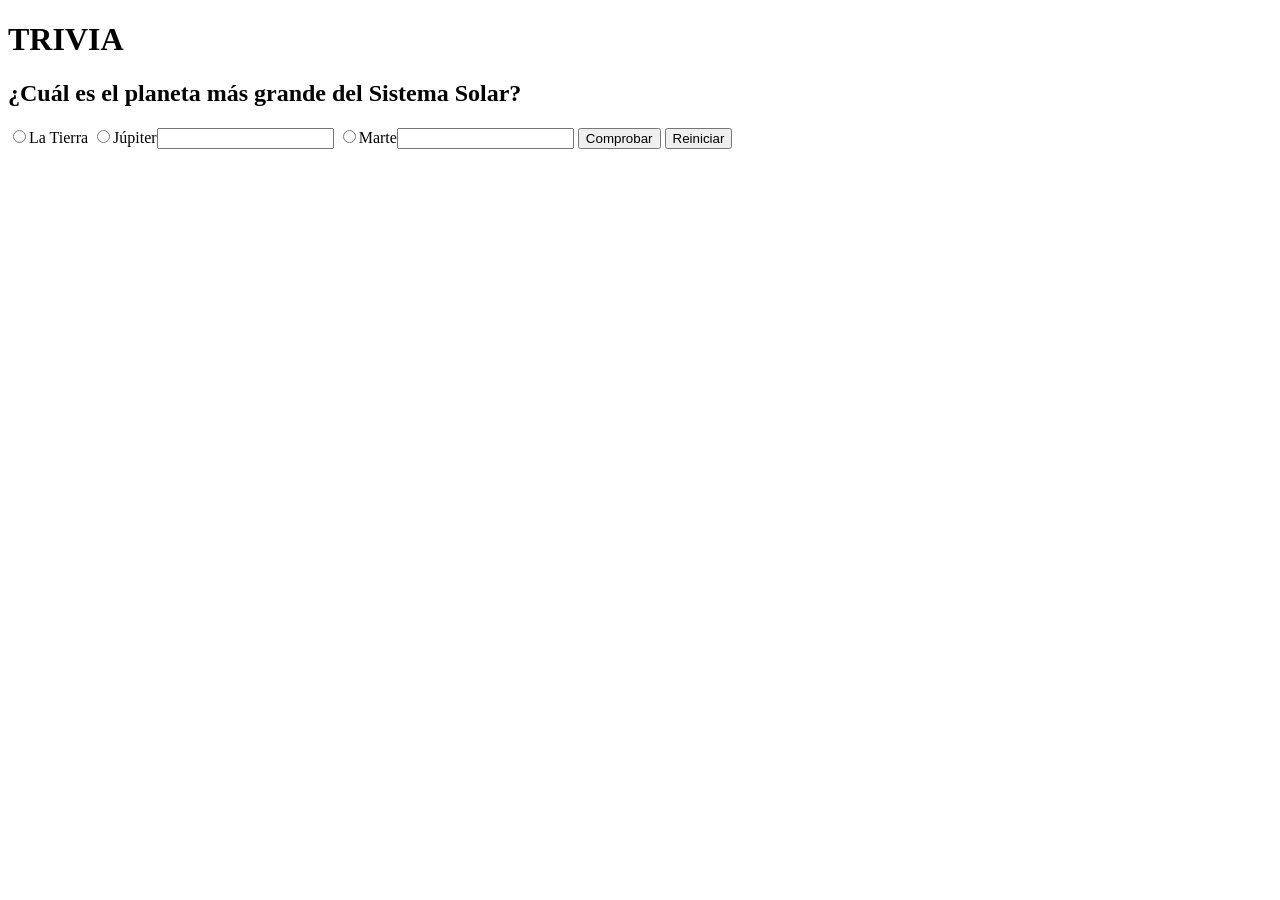
<file: javascript4.html>
<!DOCTYPE html>
<html lang="en">
<head>
    <meta charset="UTF-8">
    <meta http-equiv="X-UA-Compatible" content="IE=edge">
    <meta name="viewport" content="width=device-width, initial-scale=1.0">
    <title>Document</title>
</head>
<body>
    <h1>TRIVIA</h1>
    <h2>¿Cuál es el planeta más grande del Sistema Solar?</h2>
    <label>
        <input type="radio" name="respuesta" value="A">La Tierra</imput>
    </label>
    <label>
        <input type="radio" name="respuesta" value="B">Júpiter<input>
    </label>
    <label>
        <input type="radio" name="respuesta" value="C">Marte<input>
    </label>
    <button id="Comprobar">Comprobar</button>
    <button id="reiniciar">Reiniciar</button>
</body>
</html>
</file>
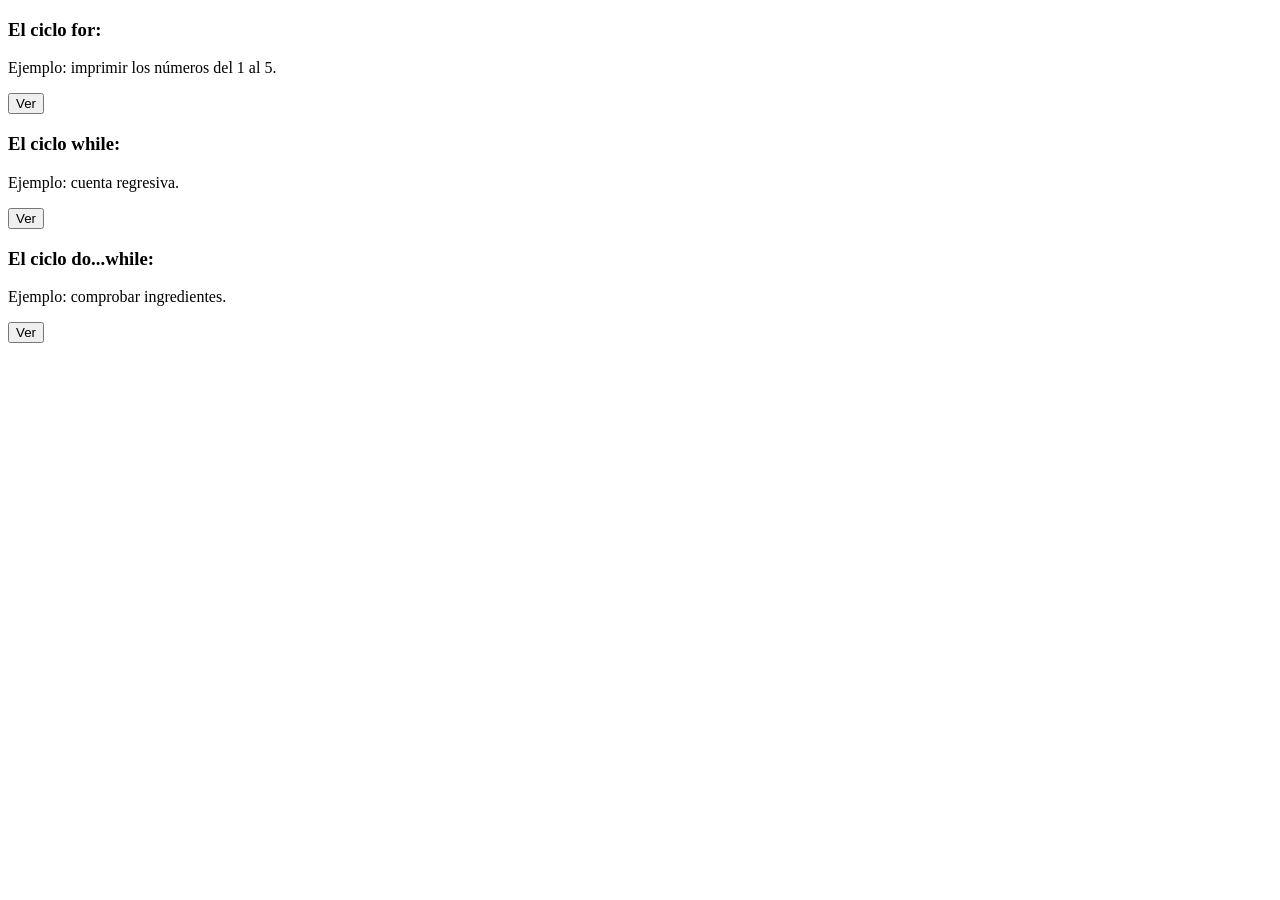
<file: javascript5.html>
<!DOCTYPE html>
<html lang="en">
<head>
    <meta charset="UTF-8">
    <meta http-equiv="X-UA-Compatible" content="IE=edge">
    <meta name="viewport" content="width=device-width, initial-scale=1.0">
    <title>Document</title>
</head>
<body>
    <!--Ejercicio 1-->
    <h3>El ciclo for:</h3>
    <p>Ejemplo: imprimir los números del 1 al 5.</p>
    <button id="ejemplo1" type="button">Ver</button> 
    <!--Ejercicio 2-->
    <h3>El ciclo while:</h3>
    <p>Ejemplo: cuenta regresiva.</p>
    <button id="ejemplo2" type="button">Ver</button>
    
    <h3>El ciclo do...while:</h3>
    <p>Ejemplo: comprobar ingredientes.</p>
    <button id="ejemplo3" type="button">Ver</button>
    <!--Ejercicio 3-->

<script>
    //comentario//
    const btn1 = document.querySelector("#ejemplo1");
    btn1.addEventListener("click", function() {
        let mensaje = "Imprimiendo números del 1 al 5:\n";

            for (let i = 1; i <= 5; i++) {
mensaje += "Número " + i + "\n";
}
alert(mensaje);
});

const btn2 = document.querySelector("#ejemplo2");
btn2.addEventListener("click", function() {
let mensaje = "Cuenta regresiva:\n";
let numero = 5;
while (numero > 0) {
mensaje += "Número: " + numero + "\n";
numero--;
}
alert(mensaje);
});

const btn3 = document.querySelector("#ejemplo3");
btn3.addEventListener("click", function() {
let mensaje = "Comprobando ingredientes:\n";
let ingredientes = ["Tomate", "Lechuga", "Zanahoria", "Pepino"];
let i = 0;
do {
mensaje += "Ingrediente: " + ingredientes[i] + "\n";
i++;
} while (i < ingredientes.length);
alert(mensaje);
});



</script>
</body>
</html>
</file>
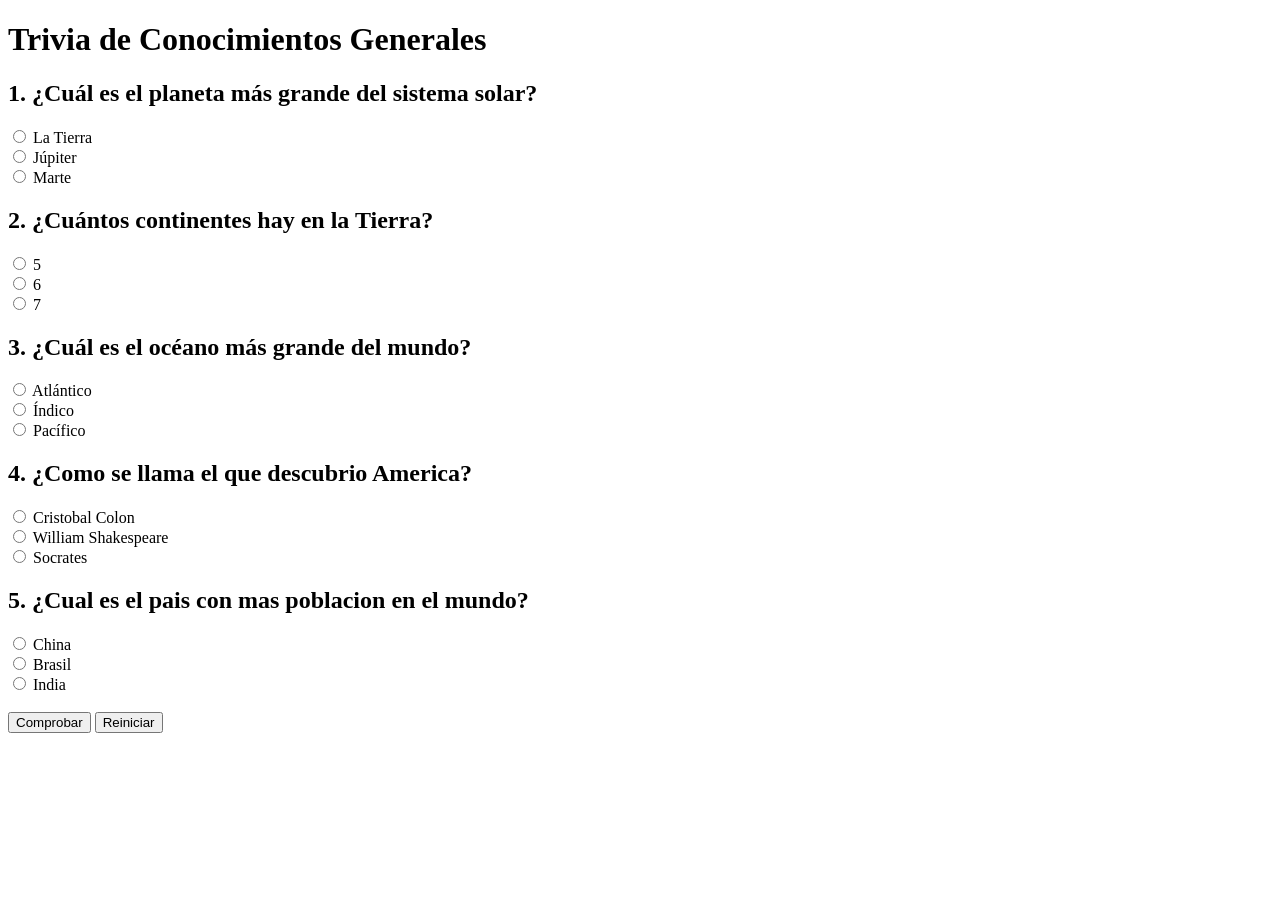
<file: javascript7.html>
<!DOCTYPE html>
<html lang="en">
<head>
    <meta charset="UTF-8">
    <meta http-equiv="X-UA-Compatible" content="IE=edge">
    <meta name="viewport" content="width=device-width, initial-scale=1.0">
    <title>Document</title>
</head>
<body>
    <h1>Trivia de Conocimientos Generales</h1>
<h2>1. ¿Cuál es el planeta más grande del sistema solar?</h2>
<input type="radio" name="p1" value="a"> La Tierra<br>
<input type="radio" name="p1" value="b"> Júpiter<br>
<input type="radio" name="p1" value="c"> Marte<br>
<h2>2. ¿Cuántos continentes hay en la Tierra?</h2>
<input type="radio" name="p2" value="a"> 5<br>
<input type="radio" name="p2" value="b"> 6<br>
<input type="radio" name="p2" value="c"> 7<br>
<h2>3. ¿Cuál es el océano más grande del mundo?</h2>
<input type="radio" name="p3" value="a"> Atlántico<br>
<input type="radio" name="p3" value="b"> Índico<br>
<input type="radio" name="p3" value="c"> Pacífico<br>
<h2>4. ¿Como se llama el que descubrio America?</h2>
<input type="radio" name="p4" value="a"> Cristobal Colon<br>
<input type="radio" name="p4" value="b"> William Shakespeare<br>
<input type="radio" name="p4" value="c"> Socrates<br>
<h2>5. ¿Cual es el pais con mas poblacion en el mundo?</h2>
<input type="radio" name="p5" value="a"> China<br>
<input type="radio" name="p5" value="b"> Brasil<br>
<input type="radio" name="p5" value="c"> India<br>
<br>
<button id="comprobar" type="button">Comprobar</button>
<button id="reiniciar" type="button">Reiniciar</button>
<p id="resultado"></p>
<script>
document.getElementById("comprobar").addEventListener("click", function() {
let puntaje = 0;
let p1 = document.querySelector('input[name="p1"]:checked');
let p2 = document.querySelector('input[name="p2"]:checked');
let p3 = document.querySelector('input[name="p3"]:checked');
let p4 = document.querySelector('input[name="p4"]:checked');
let p5 = document.querySelector('input[name="p5"]:checked');

if (!p1 || !p2 || !p3 || !p4 || !p5) {
document.getElementById("resultado").innerHTML =
"Debes responder las cinco preguntas.";
return;
}
// Respuestas correctas
if (p1.value === "b") puntaje++;
if (p2.value === "c") puntaje++;
if (p3.value === "c") puntaje++;
if (p4.value === "a") puntaje++;
if (p5.value === "c") puntaje++;
let mensaje = "<h3>Resultado: " + puntaje + "/5 puntos</h3>";
if (puntaje === 4) {
mensaje += "¡Felicitaciones! Has respondido correctamente todas las preguntas.";
} else if (puntaje === 2) {
mensaje += "Buen intento. Solo te equivocaste en una pregunta.";
} else {
mensaje += "Te invito a intentarlo nuevamente.";
}
document.getElementById("resultado").innerHTML = mensaje;
});
document.getElementById("reiniciar").addEventListener("click", function() {
let opciones = document.querySelectorAll('input[type="radio"]');
for (let opcion of opciones) {
opcion.checked = false;
}
document.getElementById("resultado").innerHTML = "";
});
</script>
</body>
</html>
</file>
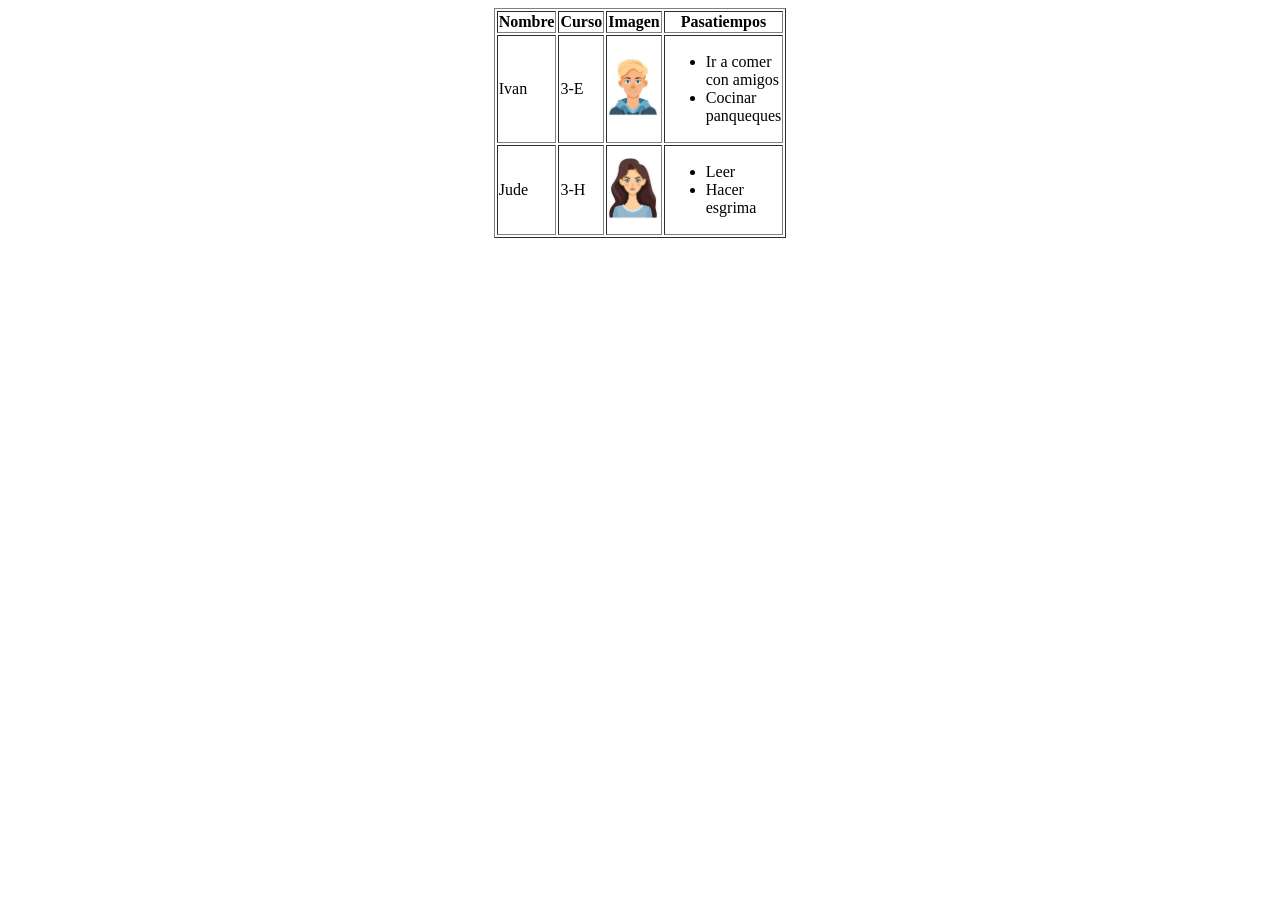
<file: tabla1.html.html>
<!DOCTYPE html>
<html lang="es">
<head>
    <meta charset="UTF-8">
    <meta name="viewport" content="width=device-width, initial-scale=1.0">
    <title>Tabla</title>
</head>
<body>
    <table border="1"align="center"width="20%">
        <!--Encabezado-->
    <tr>
        <th>Nombre</th>
        <th>Curso</th>
        <th>Imagen</th>
        <th>Pasatiempos</th>
    </tr>
    <!--Fila de datos-->
    <tr>
        <td>Ivan</td>
        <td>3-E</td>
        <td>
            <img src="../img/avatar_h.jpg" alt="avatar" width="50">
        </td>
        <td>
            <ul>
                <li>Ir a comer con amigos</li>
                <li>Cocinar panqueques</li>
            </ul>
        </td>
    <!--Fila de datos-->
    <tr>
        <td>Jude</td>
        <td>3-H</td>
        <td>
            <img src="../img/avatar_m.jpg" alt="avatar" width="50">
        </td>
        <td>
            <ul>
                <li>Leer</li>
                <li>Hacer esgrima</li>
            </ul>
        </td>
    </tr>
    </table>
    
</body>
</html>
</file>
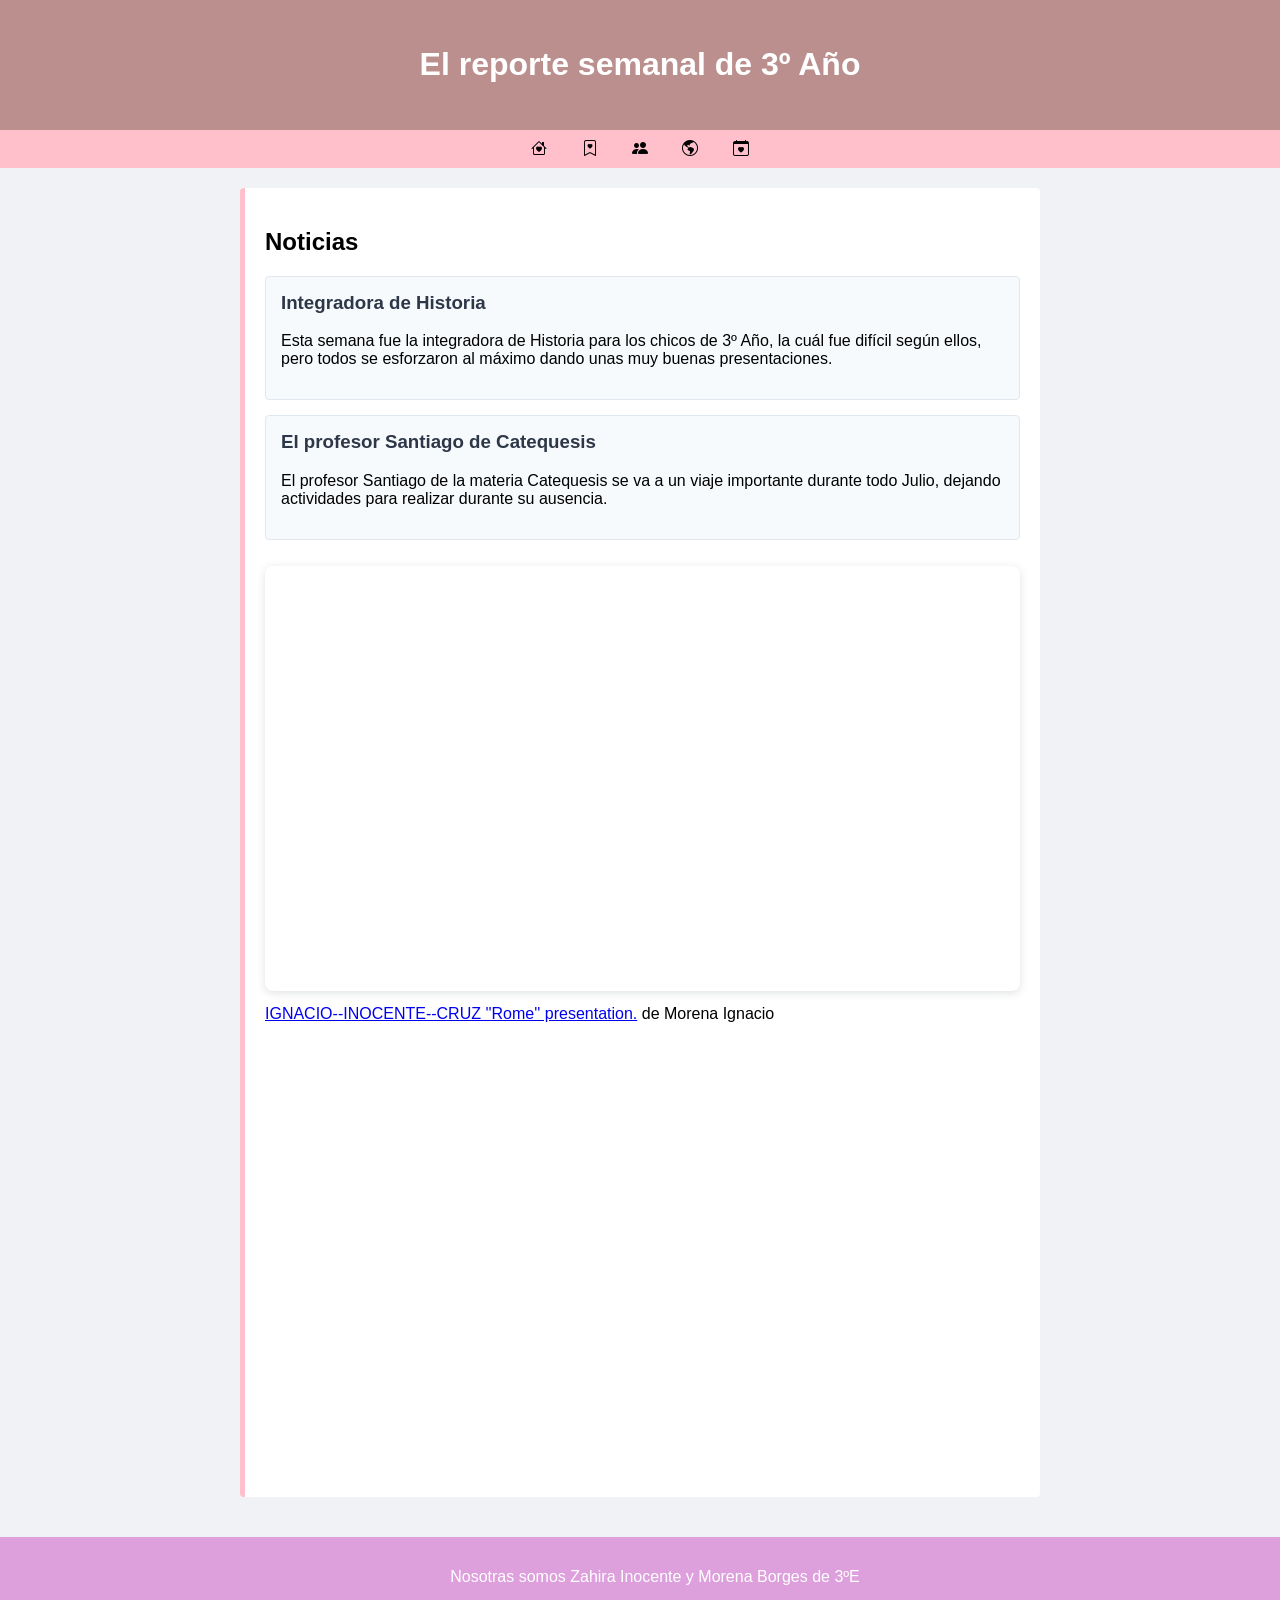
<file: pages/diario.html>
<!DOCTYPE html>
<html lang="es">
<head>
    <meta charset="UTF-8">
    <meta http-equiv="X-UA-Compatible" content="IE=edge">
    <meta name="viewport" content="width=device-width, initial-scale=1.0">
    <title>Document</title>
    <link rel="stylesheet" href="https://cdn.jsdelivr.net/npm/bootstrap-icons@1.13.1/font/bootstrap-icons.min.css">
    <style>
        /* Estilos generales para el cuerpo de la página */
        body {
        font-family: 'Segoe UI', Tahoma, Geneva, Verdana, sans-serif;
        margin: 0;
        padding: 0;
        background-color: #f0f2f5;
        }
        /* Estilo para el encabezado principal */
        header {
        background-color: rosybrown;
        color: white;
        text-align: center;
        padding: 25px;
        }
        /* Estilo para la barra de navegación */
        nav {
        background-color: pink;
        padding: 10px;
        }
        nav ul {
        list-style-type: none;
        margin: 0;
        padding: 0;
        text-align: center;
        }
        nav ul li {
        display: inline;
        margin: 0 15px;
        }
        nav ul li a {
        color: white;
        text-decoration: none;
        font-weight: bold;
        }
        /* Estilo para el contenedor del contenido principal */
        main {
        padding: 20px;
        max-width: 800px;
        margin: 0 auto;
        }
        /* Estilo para las secciones temáticas */
        section {
        background-color: #ffffff;
        border-left: 5px solid pink;
        padding: 20px;
        margin-bottom: 20px;
        border-radius: 4px;
        }
        /* Estilo para los artículos o noticias individuales */
        article {
        background-color: #f7fafc;
        border: 1px solid #e2e8f0;
        padding: 15px;
        margin-top: 15px;
        border-radius: 4px;
        }
        article h3 {
        color: #2d3748;
        margin-top: 0;
        }
        /* Estilo para el pie de página */
        footer {
        background-color: plum;
        color: white;
        text-align: center;
        padding: 15px;
        position: relative;
        bottom: 0;
        width: 100%;
        }
    </style>
</head>
<body>

    <header>
        <h1>El reporte semanal de 3º Año</h1>
    </header>
   
    <nav>
        <ul>
            <li><a href="#"></a><i class="bi bi-house-heart"></i></li>
            <li><a href="#"></a><i class="bi bi-bookmark-heart"></i></li>
            <li><a href="#"></a><i class="bi bi-people-fill"></i></li>
            <li><a href="#"></a><i class="bi bi-globe-americas"></i></li>
            <li><a href="#"></a><i class="bi bi-calendar-heart"></i></li>
        </ul>
    </nav>
    <main>
        <section>
            <h2>Noticias</h2>
            
            <article>
                <h3>Integradora de Historia</h3>
                <p>Esta semana fue la integradora de Historia para los chicos de 3º Año, la cuál fue difícil según ellos, pero todos se esforzaron al máximo dando unas muy buenas presentaciones.</p>
            </article>
            <article>
                <h3>El profesor Santiago de Catequesis</h3>
                <p>El profesor Santiago de la materia Catequesis se va a un viaje importante durante todo Julio, dejando actividades para realizar durante su ausencia.</p>
            </article>
            <div style="position: relative; width: 100%; height: 0; padding-top: 56.2500%;
 padding-bottom: 0; box-shadow: 0 2px 8px 0 rgba(63,69,81,0.16); margin-top: 1.6em; margin-bottom: 0.9em; overflow: hidden;
 border-radius: 8px; will-change: transform;">
  <iframe loading="lazy" style="position: absolute; width: 100%; height: 100%; top: 0; left: 0; border: none; padding: 0;margin: 0;"
    src="https://www.canva.com/design/DAHNah4LKyw/pDxjrv9_XBW4wEvxNLw9AA/view?embed" allowfullscreen="allowfullscreen" allow="fullscreen">
  </iframe>
</div>
<a href="https:&#x2F;&#x2F;www.canva.com&#x2F;design&#x2F;DAHNah4LKyw&#x2F;pDxjrv9_XBW4wEvxNLw9AA&#x2F;view?utm_content=DAHNah4LKyw&amp;utm_campaign=designshare&amp;utm_medium=embeds&amp;utm_source=link" target="_blank" rel="noopener">IGNACIO--INOCENTE--CRUZ ''Rome'' presentation.</a> de Morena Ignacio
<iframe src="https://www.google.com/maps/embed?pb=!1m18!1m12!1m3!1d31230.447064748754!2d-58.43114132462819!3d-34.637112416130904!2m3!1f0!2f0!3f0!3m2!1i1024!2i768!4f13.1!3m3!1m2!1s0x95bcca526a4877df%3A0x92fbbba5ce6407d9!2sEscuelas%20P%C3%ADas%20Colegio%20Calasanz!5e0!3m2!1ses-419!2sar!4v1783100741856!5m2!1ses-419!2sar" width="600" height="450" style="border:0;" allowfullscreen="" loading="lazy" referrerpolicy="strict-origin-when-cross-origin"></iframe>
        </section>
    </main>

    <footer>
        <p>Nosotras somos Zahira Inocente y Morena Borges de 3ºE</p>
    </footer>
    
</body>
</html>
</file>
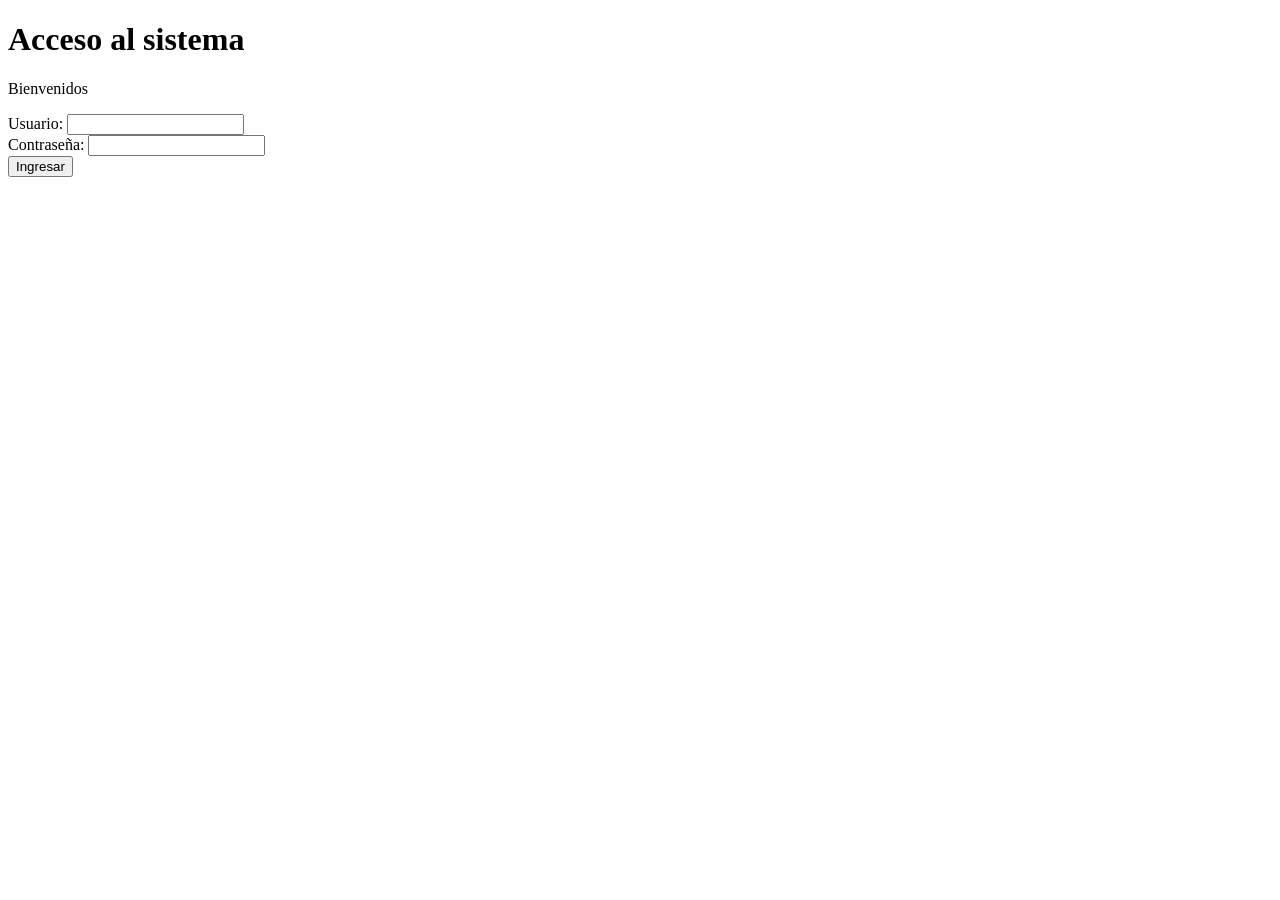
<file: pages/javascript3.html>
<!DOCTYPE html>
<html lang="es">
<head>
    <meta charset="UTF-8">
    <meta http-equiv="X-UA-Compatible" content="IE=edge">
    <meta name="viewport" content="width=device-width, initial-scale=1.0">
    <title>Document</title>
</head>
<body>
    <h1>Acceso al sistema</h1>
    <p id="texto">Bienvenidos</p>
    <form>
        <div>
            <label for="usuario">Usuario:</label>
            <input type="text" id="usuario">
        </div>
        <div>
            <label for="contraseña">Contraseña:</label>
            <input type="password" id="contraseña">
        </div>
        <button id="btn-ing">Ingresar</button>
    </form>
    <script src="./javascript3.js"></script>
</body>
</html>
</file>
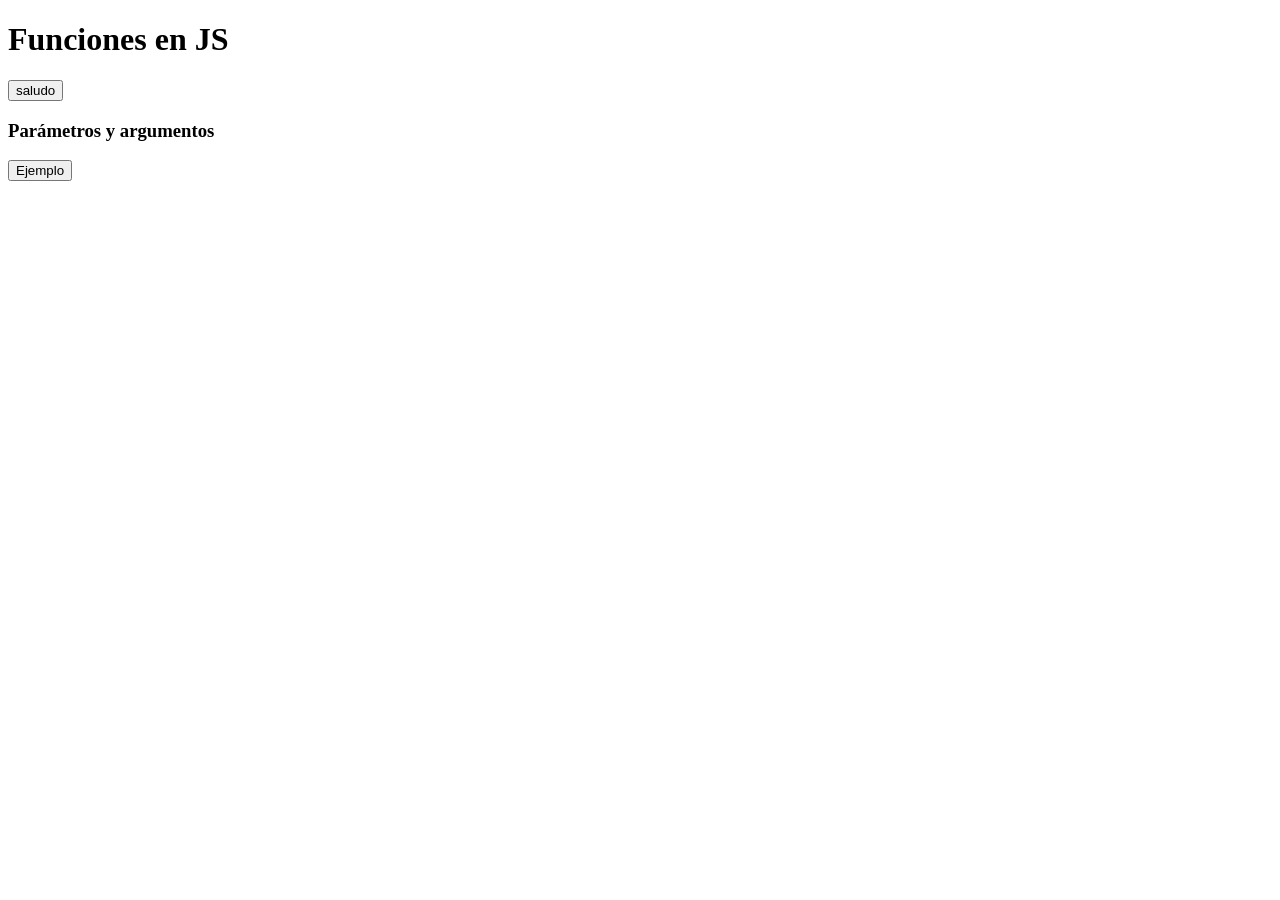
<file: pages/javascript4.html>
<!DOCTYPE html>
<html lang="es">
<head>
    <meta charset="UTF-8">
    <meta http-equiv="X-UA-Compatible" content="IE=edge">
    <meta name="viewport" content="width=device-width, initial-scale=1.0">
    <title>Document</title>
</head>
<body>
    <h1>Funciones en JS</h1>
    <button onclick="saludar()">saludo</button>
    <h3>Parámetros y argumentos</h3>
    <button onclick="solicitarDatos()">Ejemplo</button>
    <script>
        function calcularPrecio(precio,cantidad){
            let total=precio*cantidad;
            alert("El precio total es: "+total);
        }
        function solicitarDatos(){
            let solicitarPrecio=prompt("Precio: ");
            let solicitarCant=prompt("Cantidad: ");
            calcularPrecio(solicitarPrecio, solicitarCant);
        }
    
    </script>
</body>
</html>
</file>
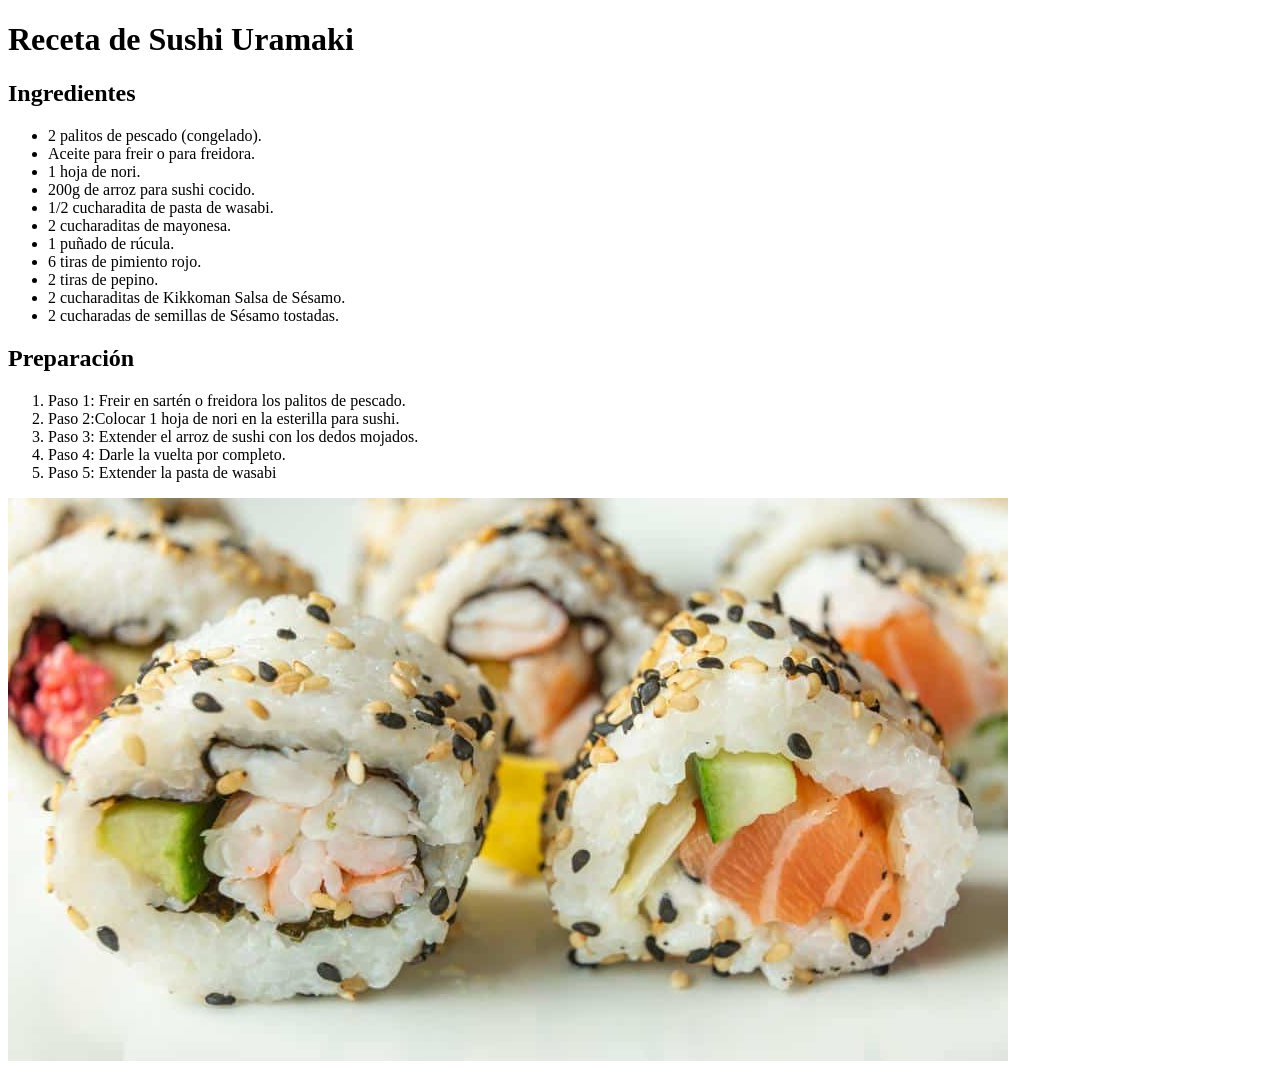
<file: pages/listas.html>
<!DOCTYPE html>
<html lang="en">
<head>
    <meta charset="UTF-8">
    <meta http-equiv="X-UA-Compatible" content="IE=edge">
    <meta name="viewport" content="width=device-width, initial-scale=1.0">
    <title>Ejercicio</title>
</head>
<body>
    <h1>Receta de Sushi Uramaki</h1>
    <h2>Ingredientes</h2>
    <ul>
        <li>2 palitos de pescado (congelado).</li>
        <li>Aceite para freir o para freidora.</li>
        <li>1 hoja de nori.</li>
        <li>200g de arroz para sushi cocido.</li>
        <li>1/2 cucharadita de pasta de wasabi.</li>
        <li>2 cucharaditas de mayonesa.</li>
        <li>1 puñado de rúcula.</li>
        <li>6 tiras de pimiento rojo.</li>
        <li>2 tiras de pepino.</li>
        <li>2 cucharaditas de Kikkoman Salsa de Sésamo.</li>
        <li>2 cucharadas de semillas de Sésamo tostadas.</li>
    </ul>
    <h2>Preparación</h2>
    <ol>
        <li>Paso 1: Freir en sartén o freidora los palitos de pescado.</li>
        <li>Paso 2:Colocar 1 hoja de nori en la esterilla para sushi.</li>
        <li>Paso 3: Extender el arroz de sushi con los dedos mojados.</li>
        <li>Paso 4: Darle la vuelta por completo.</li>
        <li>Paso 5: Extender la pasta de wasabi</li>
    </ol>
    <img src="../img/receta.jpg">
</body>
</html>
</file>
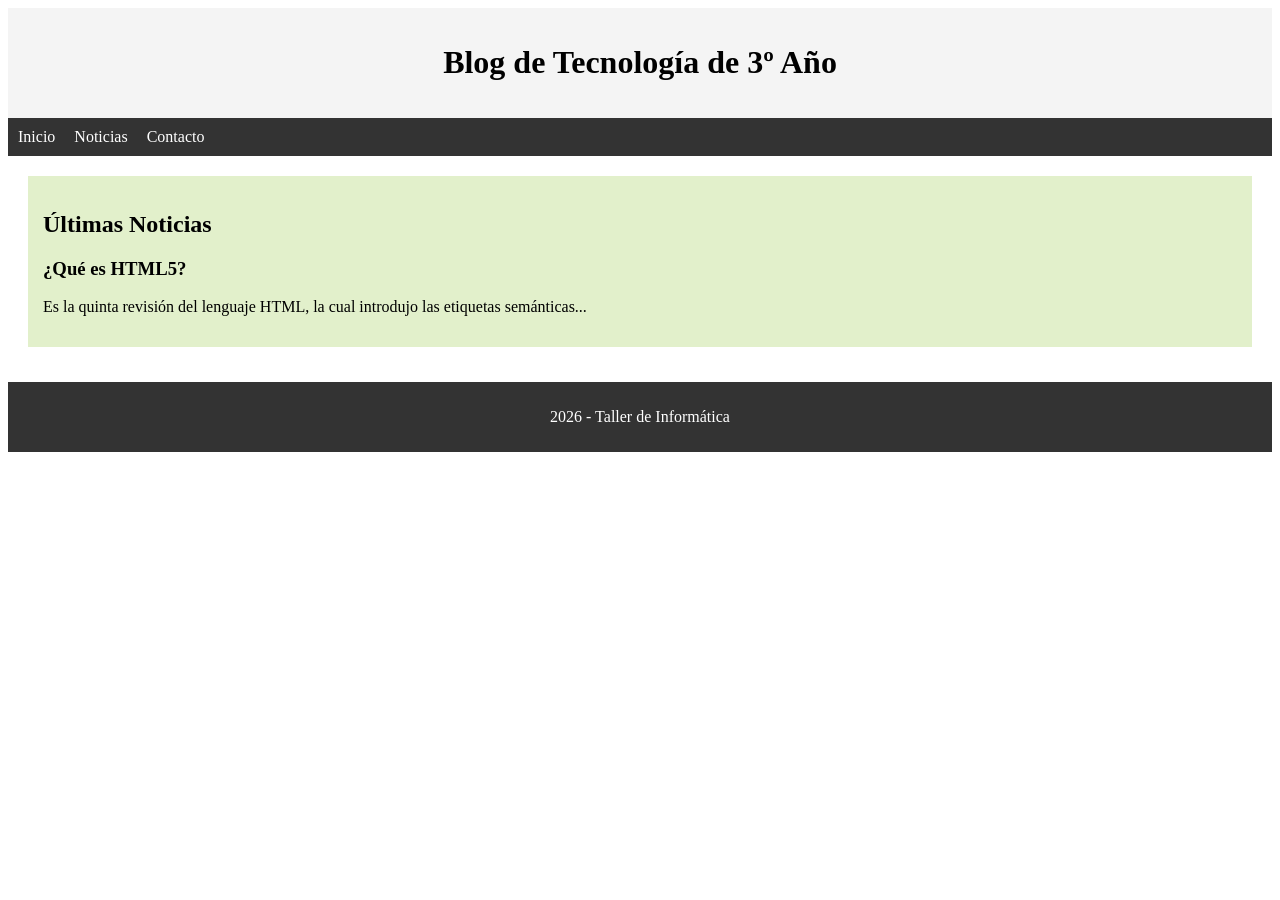
<file: pages/semantica.html>
<!DOCTYPE html>
<html lang="en">
<head>
    <meta charset="UTF-8">
    <meta http-equiv="X-UA-Compatible" content="IE=edge">
    <meta name="viewport" content="width=device-width, initial-scale=1.0">
    <title>Document</title>
    <style>
        header { background-color: #f4f4f4; padding: 15px; text-align: center; }
        nav { background-color: #333; padding: 10px; }
        nav a { color: white; margin-right: 15px; text-decoration: none; }
        main { background-color: #fff; padding: 20px; }
        section { background-color: #e2f0cb; padding: 15px; margin-bottom: 15px; }
        footer { background-color: #333; color: white; text-align: center; padding: 10px; }
    </style>
</head>
<body>

    <header>
        <h1>Blog de Tecnología de 3º Año</h1>
    </header>
    <nav>
        <a href="#">Inicio</a>
        <a href="#">Noticias</a>
        <a href="#">Contacto</a>
    </nav>
    <main>
        <section>
            <h2>Últimas Noticias</h2>

            <article>
                <h3>¿Qué es HTML5?</h3>
                <p>Es la quinta revisión del lenguaje HTML, la cual introdujo las
    etiquetas semánticas...</p>
            </article>
        </section>
    </main>

    <footer>
       <p>2026 - Taller de Informática</p>
    </footer>
    
</body>
</html>
</file>
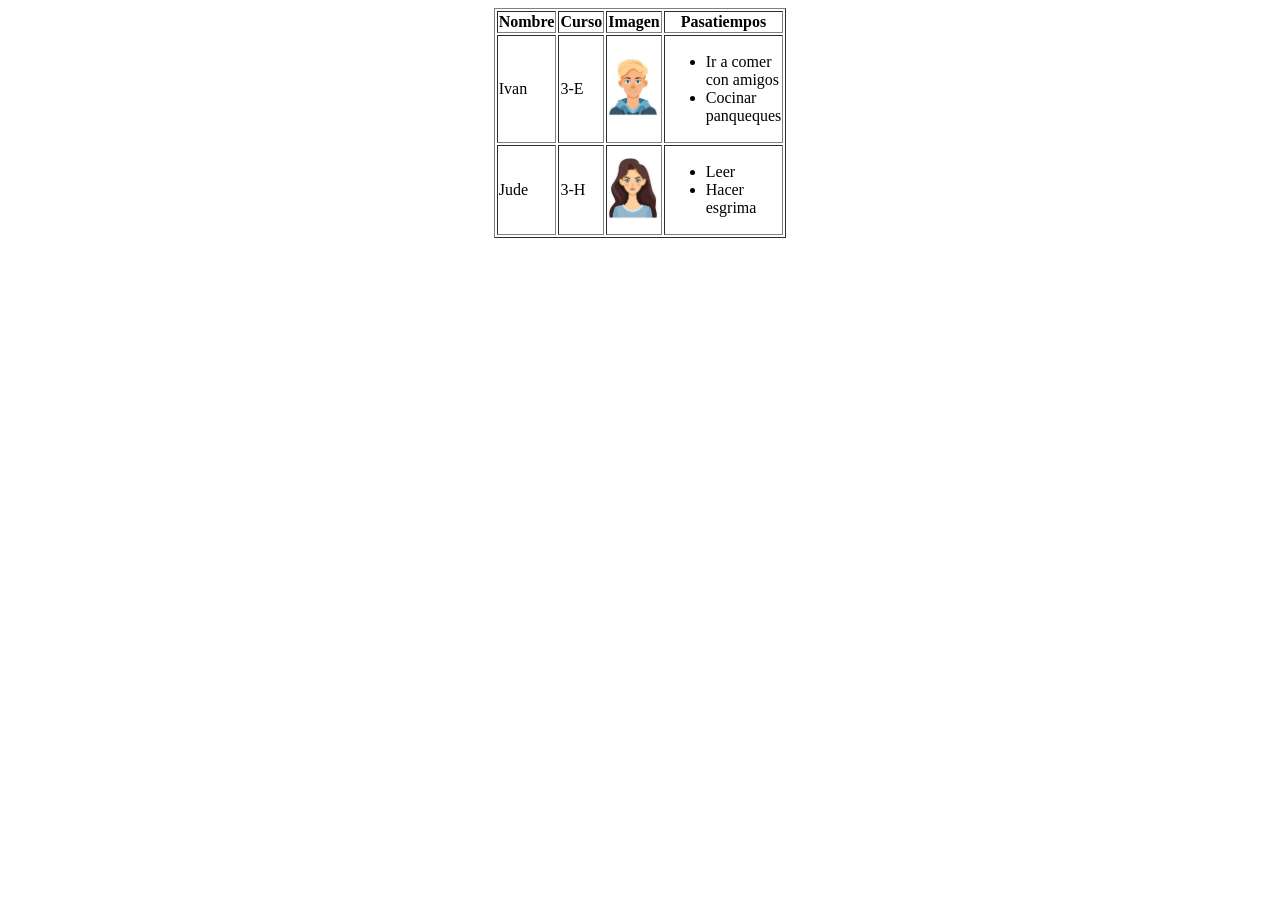
<file: pages/tabla1.html>
<!DOCTYPE html>
<html lang="es">
<head>
    <meta charset="UTF-8">
    <meta name="viewport" content="width=device-width, initial-scale=1.0">
    <title>Tabla</title>
</head>
<body>
    <table border="1"align="center"width="20%">
        <!--Encabezado-->
    <tr>
        <th>Nombre</th>
        <th>Curso</th>
        <th>Imagen</th>
        <th>Pasatiempos</th>
    </tr>
    <!--Fila de datos-->
    <tr>
        <td>Ivan</td>
        <td>3-E</td>
        <td>
            <img src="../img/avatar_h.jpg" alt="avatar" width="50">
        </td>
        <td>
            <ul>
                <li>Ir a comer con amigos</li>
                <li>Cocinar panqueques</li>
            </ul>
        </td>
    <!--Fila de datos-->
    <tr>
        <td>Jude</td>
        <td>3-H</td>
        <td>
            <img src="../img/avatar_m.jpg" alt="avatar" width="50">
        </td>
        <td>
            <ul>
                <li>Leer</li>
                <li>Hacer esgrima</li>
            </ul>
        </td>
    </tr>
    </table>
    
</body>
</html>
</file>
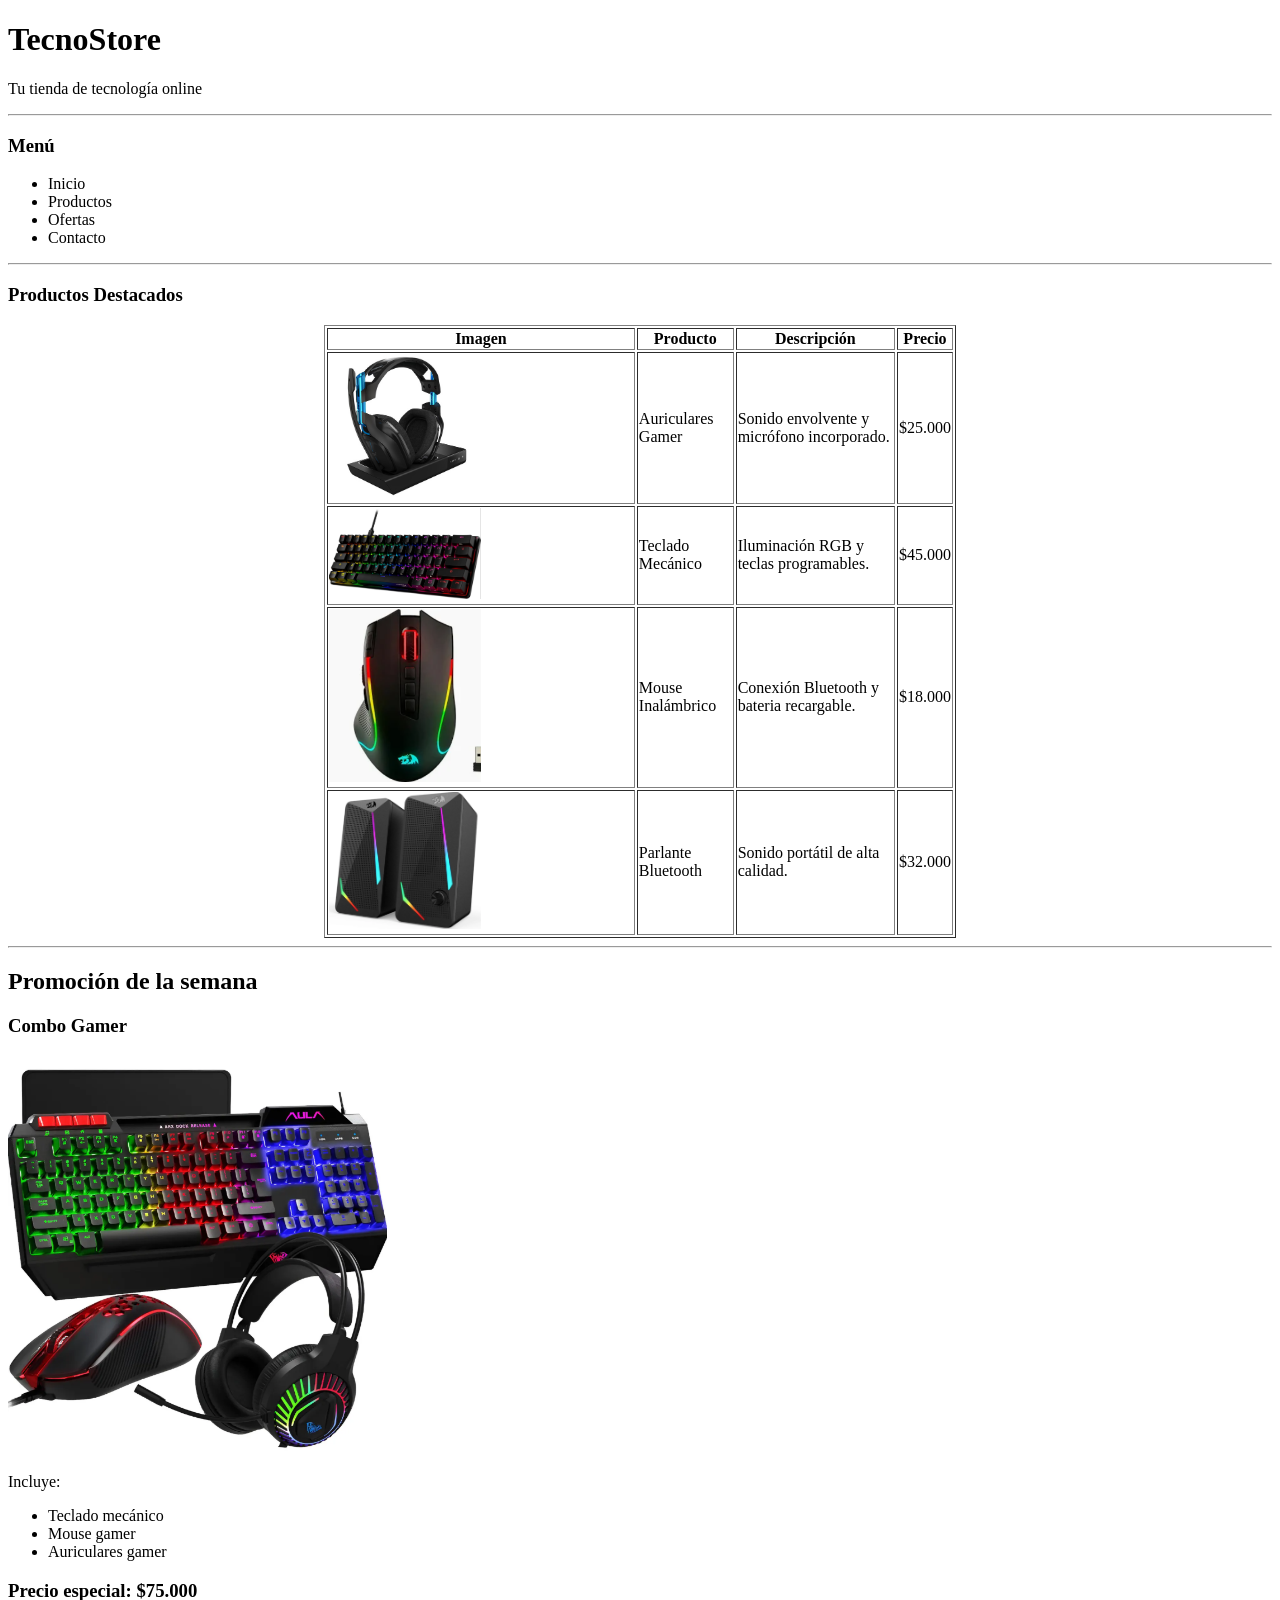
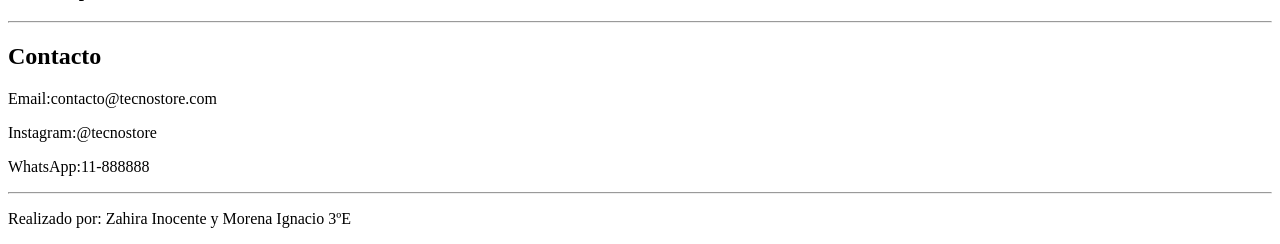
<file: pages/tienda.html>
<!DOCTYPE html>
<html lang="en">
<head>
    <meta charset="UTF-8">
    <meta http-equiv="X-UA-Compatible" content="IE=edge">
    <meta name="viewport" content="width=device-width, initial-scale=1.0">
    <title>TecnoStore</title>
</head>
<body>
    <h1>TecnoStore</h1>
    <p>Tu tienda de tecnología online</p>
    <hr>
    <h3>Menú</h3>
    <ul>
        <li>Inicio</li>
        <li>Productos</li>
        <li>Ofertas</li>
        <li>Contacto</li>
    </ul>
    <hr>
    <h3>Productos Destacados</h3>
    <table border="1"align="center"width="50%">
        <!--Encabezado-->
    <tr>
        <th>Imagen</th>
        <th>Producto</th>
        <th>Descripción</th>
        <th>Precio</th>
    </tr>
    <!--Fila de datos-->
    <tr>
        <td>
            <img src="../img/auriculares.jpg" alt="auriculares" width="50%">
        </td>
        <td>Auriculares Gamer</td>
        <td>Sonido envolvente y micrófono incorporado.</td>
        <td>$25.000</td>
    </tr>
    <!--Fila de datos-->
    <tr>
        <td>
            <img src="../img/teclado.png" alt="teclado" width="50%">
        </td>
        <td>Teclado Mecánico</td>
        <td>Iluminación RGB y teclas programables.</td>
        <td>$45.000</td>
    </tr>
    <!--Fila de datos-->
    <tr>
        <td>
            <img src="../img/mouse.png" alt="mouse" width="50%">
        </td>
        <td>Mouse Inalámbrico</td>
        <td>Conexión Bluetooth y bateria recargable.</td>
        <td>$18.000</td>
    </tr>
    <!--Fila de datos-->
    <tr>
        <td>
            <img src="../img/parlante.png" alt="parlante" width="50%">
        </td>
        <td>Parlante Bluetooth</td>
        <td>Sonido portátil de alta calidad.</td>
        <td>$32.000</td>
    </tr>
    </table>
    <hr>
    <h2>Promoción de la semana</h2>
    <h3>Combo Gamer</h3>
    <img src="../img/combo_gamer.png" alt="combo gamer" width="30%">
    <p>Incluye:</p>
    <ul>
        <li>Teclado mecánico</li>
        <li>Mouse gamer</li>
        <li>Auriculares gamer</li>
    </ul>
    <h3>Precio especial: $75.000</h3>
    <hr>
    <h2>Contacto</h2>
    <p>Email:contacto@tecnostore.com</p>
    <p>Instagram:@tecnostore</p>
    <p>WhatsApp:11-888888</p>
    <hr>
    <p>Realizado por: Zahira Inocente y Morena Ignacio 3ºE</p>
</body>
</html>
</file>
